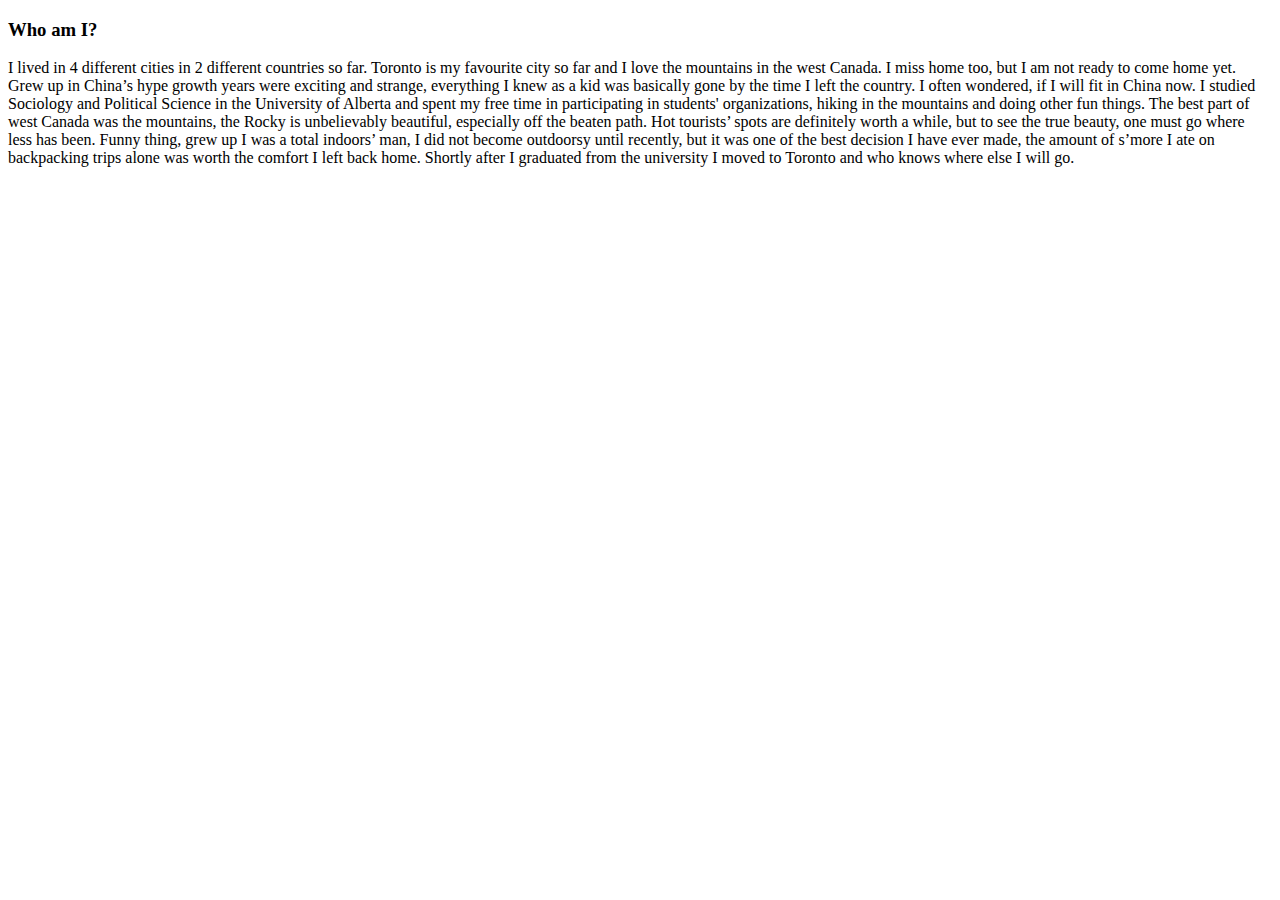
<file: CHEN_SHEN_BIOGRAPHY.htmal.html>
<!DOCTYPE html>
<html>
    <head>
    	<meta charset="UTF-8">
        <title>Chen Shen's Biography</title>
    </head>
    <body>
    	<h3>Who am I?</h3>
    	<p>
    		I lived in 4 different cities in 2 different countries so far. Toronto is my favourite city so far and I love the mountains in the west Canada. I miss home too, but I am not ready to come home yet.
            Grew up in China’s hype growth years were exciting and strange, everything I knew as a kid was basically gone by the time I left the country. I often wondered, if I will fit in China now. I studied Sociology and Political Science in the University of Alberta and spent my free time in participating in students' organizations, hiking in the mountains and doing other fun things. The best part of west Canada was the mountains, the Rocky is unbelievably beautiful, especially off the beaten path. Hot tourists’ spots are definitely worth a while, but to see the true beauty, one must go where less has been. Funny thing, grew up I was a total indoors’ man, I did not become outdoorsy until recently, but it was one of the best decision I have ever made, the amount of s’more I ate on backpacking trips alone was worth the comfort I left back home. Shortly after I graduated from the university I moved to Toronto and who knows where else I will go.
        </p>
</file>
